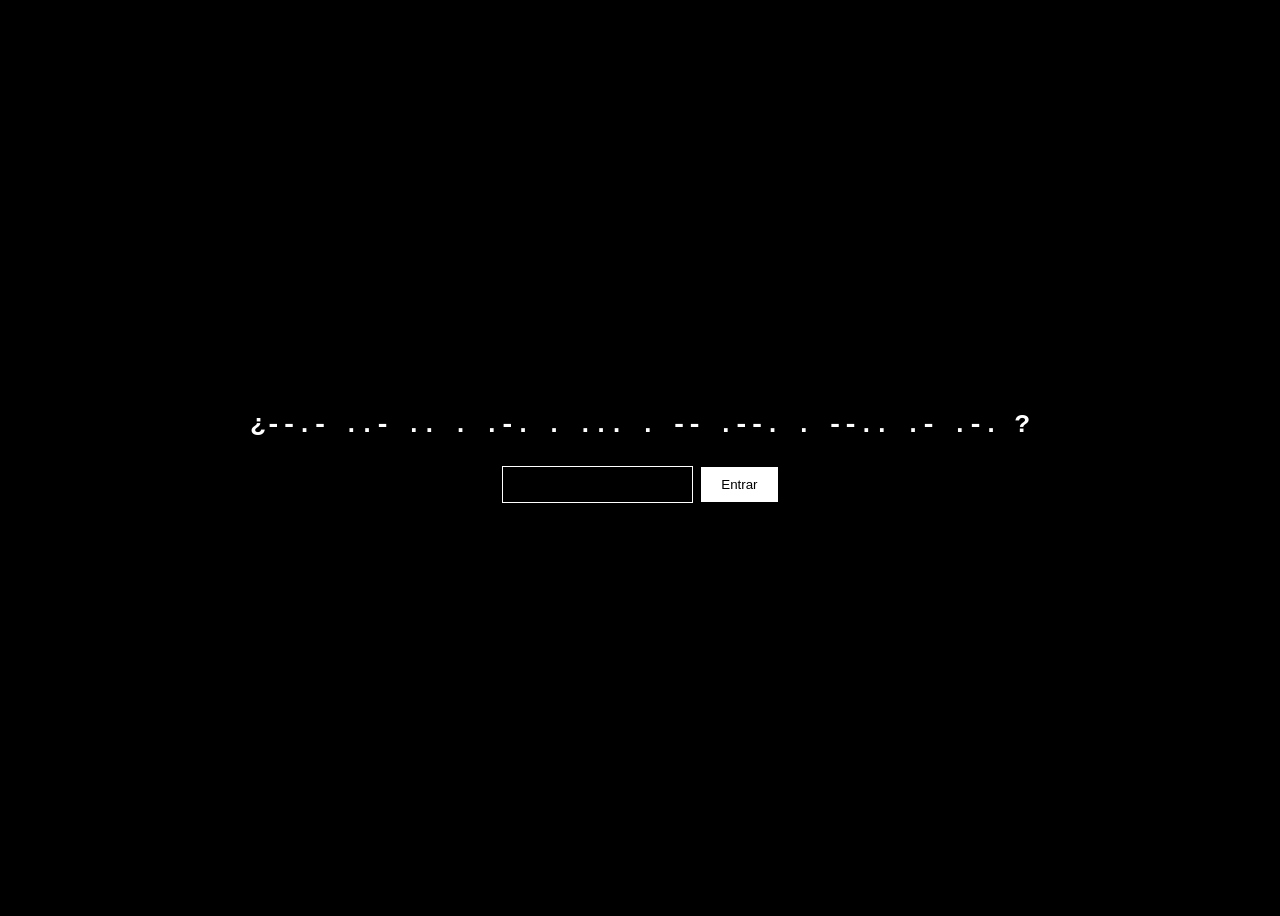
<file: index.html>
<!DOCTYPE html>
<html lang="es">
<head>
  <meta charset="UTF-8">
  <title>El Enigma</title>
  <link rel="stylesheet" href="index.css">
</head>
<body>

  <div class="container">

    <h1>
      ¿--.- ..- .. . .-. . ...   . -- .--. . --.. .- .-. ?
    </h1>

    <input
      type="text"
      id="respuesta"
      autocomplete="off"
    >

    <button onclick="verificar()">
      Entrar
    </button>

    <p id="mensaje"></p>

    <button
      id="fakeButton"
      onclick="caminoFalso()"
    >
      ...
    </button>

  </div>

<script src="script.js"></script>
</body>
</html>
</file>
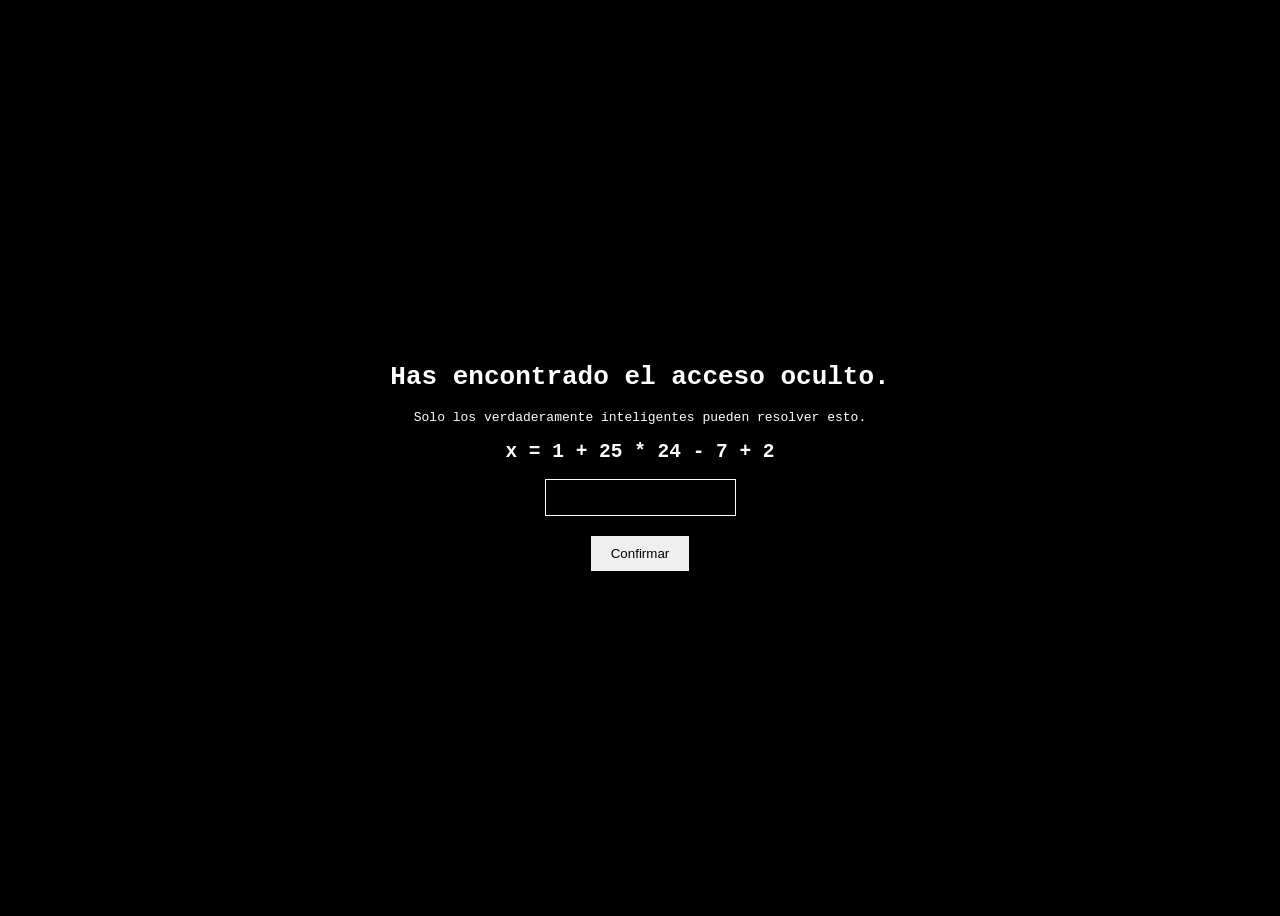
<file: falso1.html>
<!DOCTYPE html>
<html lang="es">
<head>

<meta charset="UTF-8">

<title>???</title>

<link rel="stylesheet" href="falso1.css">

</head>

<body>

<div class="container">

  <h1 id="titulo">
    Has encontrado el acceso oculto.
  </h1>

  <p id="texto">
    Solo los verdaderamente inteligentes
    pueden resolver esto.
  </p>

  <h2>
    x = 1 + 25 * 24 - 7 + 2
  </h2>

  <input
    type="text"
    id="respuesta"
    autocomplete="off"
  >

  <br>

  <button onclick="resolver()">
    Confirmar
  </button>

  <div id="final">
    <div id="dedo">
      🖕
    </div>

    <h1 id="idiota">
      JAJAJJAJAJJAJAJAJAAAAAAAAAAAJJAJAJJAJAJAJAJAJJAJAJJAJAJAJAJJAJAJAJAJJAJAJAJJAJAJAJAJJAJAJAJAJAJJAJAJAJAJAJAJ
    </h1>
  </div>



</div>

<script src="falso1.js"></script>

</body>
</html>
</file>
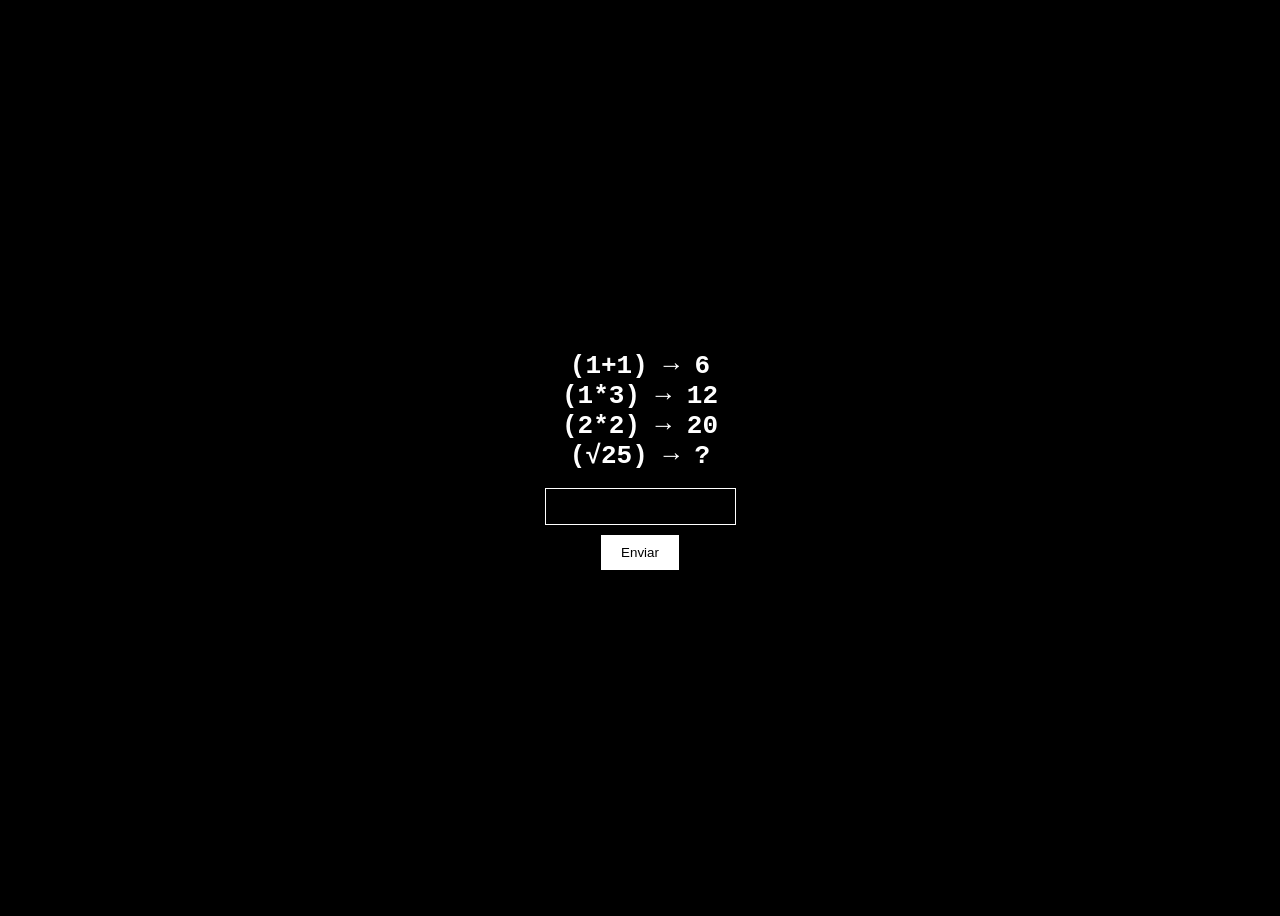
<file: puzzle1.html>
<!DOCTYPE html>
<html lang="es">
<head>

<meta charset="UTF-8">

<title>Puzzle 1</title>

<link rel="stylesheet" href="index.css">

</head>

<body>

<div class="container">

<p id="regalo">Haz la operacion de adentro y multiplicalo por el numero superior que le sigue</p>

<h1 id="titulo">



(1+1) → 6
<br>
(1*3) → 12
<br>
(2*2) → 20
<br>
(√25) → ?

</h1>

<input
id="r"
autocomplete="off"
>

<br>

<button onclick="resolver()">
Enviar
</button>

<p id="m"></p>

<button
id="fakeButton"
onclick="caminoFalso()"
>
...
</button>

</div>

<script>

let errores = 0;

console.log(
  "El patrón nunca fue difícil."
);

function resolver(){

  let r =
  document.getElementById("r")
  .value;

  if(r == "30"){

    localStorage.setItem(
      "puzzle1",
      "completado"
    );

    window.location.href =
    "puzzle2.html";

  }

  else{

    errores++;

    document.getElementById("m")
    .innerText =
    "No entiendes el patrón.";

  }

  /* APARECE EL BOTON */

  if(errores >= 2){

    document.getElementById(
      "fakeButton"
    ).style.display =
    "inline-block";

  }

  /* GLITCH */

  if(errores >= 4){

    document.body.classList.add(
      "glitch"
    );

  }

  /* MENSAJE MAS PERSONAL */

  if(errores >= 6){

    document.getElementById(
      "m"
    ).innerText =
    "Tal vez las matemáticas no son lo tuyo.";

  }

}

/* CAMINO FALSO */

function caminoFalso(){

  document.body.innerHTML = `

  <div class="container">

    <h1>
      ¿De verdad creíste que encontrarías un atajo?
    </h1>

    <button onclick="volver()">
      Lo Descubriste
    </button>

  </div>

  `;

}

/* VOLVER */

function volver(){

  window.location.href =
  "falso1.html";

}

</script>

</body>
</html>
</file>
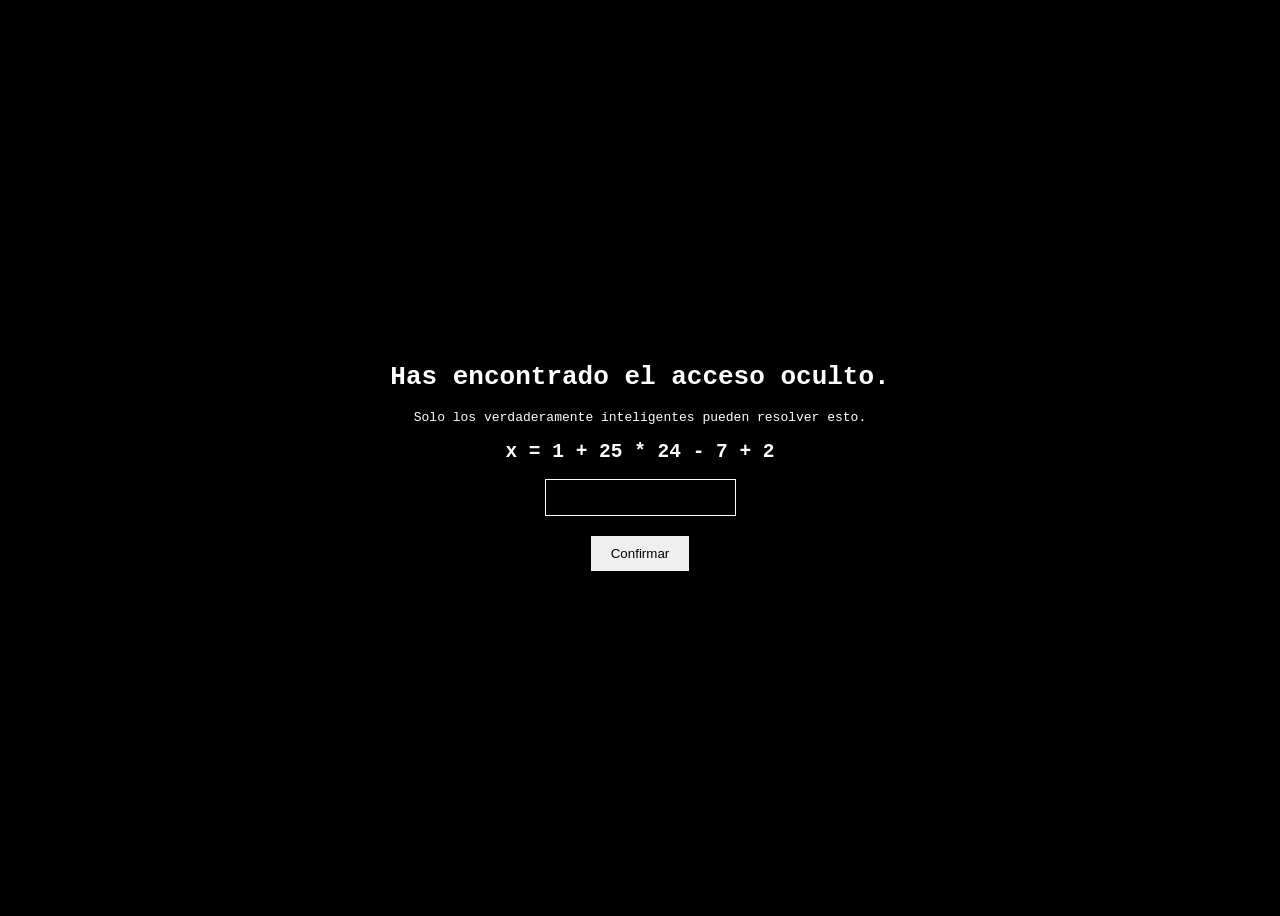
<file: pages/falso1.html>
<!DOCTYPE html>
<html lang="es">
<head>

<meta charset="UTF-8">

<title>???</title>

<link rel="stylesheet" href="../css/falso1.css">

</head>

<body>

<div class="container">

  <h1 id="titulo">
    Has encontrado el acceso oculto.
  </h1>

  <p id="texto">
    Solo los verdaderamente inteligentes
    pueden resolver esto.
  </p>

  <h2>
    x = 1 + 25 * 24 - 7 + 2
  </h2>

  <input
    type="text"
    id="respuesta"
    autocomplete="off"
  >

  <br>

  <button onclick="resolver()">
    Confirmar
  </button>

  <div id="final">
    <div id="dedo">
      🖕
    </div>

    <h1 id="idiota">
      JAJAJJAJAJJAJAJAJAAAAAAAAAAAJJAJAJJAJAJAJAJAJJAJAJJAJAJAJAJJAJAJAJAJJAJAJAJJAJAJAJAJJAJAJAJAJAJJAJAJAJAJAJAJ
    </h1>
  </div>



</div>

<script src="../js/falso1.js"></script>

</body>
</html>
</file>
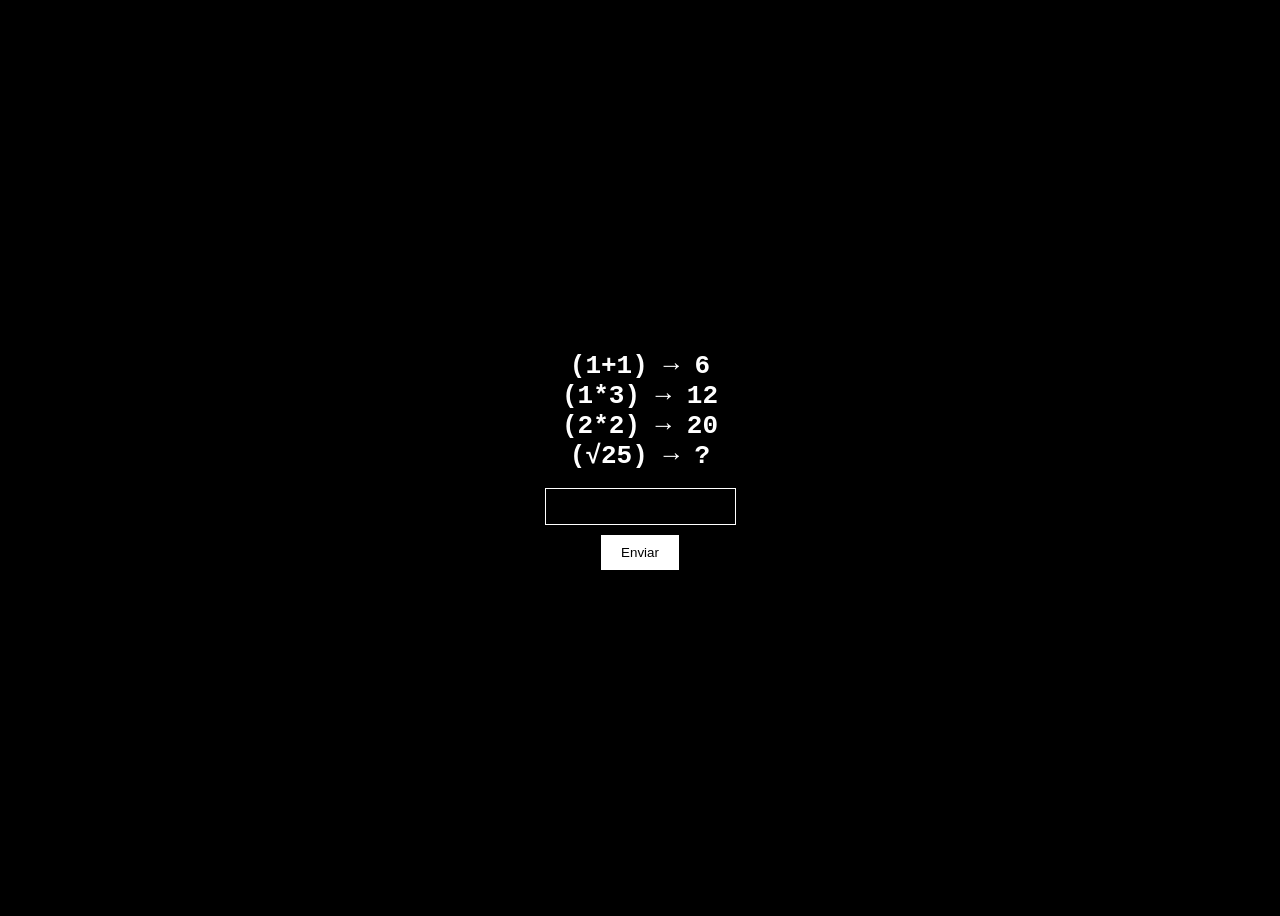
<file: pages/puzzle1.html>
<!DOCTYPE html>
<html lang="es">
<head>

<meta charset="UTF-8">

<title>Puzzle 1</title>

<link rel="stylesheet" href="../css/index.css">

</head>

<body>

<div class="container">

<p id="regalo">Haz la operacion de adentro y multiplicalo por el numero superior que le sigue</p>

<h1 id="titulo">



(1+1) → 6
<br>
(1*3) → 12
<br>
(2*2) → 20
<br>
(√25) → ?

</h1>

<input
id="r"
autocomplete="off"
>

<br>

<button onclick="resolver()">
Enviar
</button>

<p id="m"></p>

<button
id="fakeButton"
onclick="caminoFalso()"
>
...
</button>

</div>

<script>

let errores = 0;

console.log(
  "El patrón nunca fue difícil."
);

function resolver(){

  let r =
  document.getElementById("r")
  .value;

  if(r == "30"){

    localStorage.setItem(
      "puzzle1",
      "completado"
    );

    window.location.href =
    "puzzle2.html";

  }

  else{

    errores++;

    document.getElementById("m")
    .innerText =
    "No entiendes el patrón.";

  }

  /* APARECE EL BOTON */

  if(errores >= 2){

    document.getElementById(
      "fakeButton"
    ).style.display =
    "inline-block";

  }

  /* GLITCH */

  if(errores >= 4){

    document.body.classList.add(
      "glitch"
    );

  }

  /* MENSAJE MAS PERSONAL */

  if(errores >= 6){

    document.getElementById(
      "m"
    ).innerText =
    "Tal vez las matemáticas no son lo tuyo.";

  }

}

/* CAMINO FALSO */

function caminoFalso(){

  document.body.innerHTML = `

  <div class="container">

    <h1>
      ¿De verdad creíste que encontrarías un atajo?
    </h1>

    <button onclick="volver()">
      Lo Descubriste
    </button>

  </div>

  `;

}

/* VOLVER */

function volver(){

  window.location.href =
  "falso1.html";

}

</script>

</body>
</html>
</file>
<file: index.css>
body{

  background:black;
  color:white;
  font-family:monospace;

  display:flex;
  justify-content:center;
  align-items:center;

  height:100vh;

  overflow:hidden;
}

.container{
  text-align:center;
}

input{

  background:black;
  border:1px solid white;
  color:white;

  padding:10px;

  outline:none;
}

button{

  margin-top:10px;
  padding:10px 20px;

  background:white;
  color:black;

  border:none;

  cursor:pointer;

  transition:0.3s;
}

button:hover{

  transform:scale(1.05);

}

#mensaje{

  margin-top:20px;
  color:red;
}

/* BOTON FALSO */

#fakeButton{

  display:none;

  opacity:0.05;

  margin-top:30px;

  background:none;

  border:1px solid white;

  color:white;

  transition:0.3s;
}

#fakeButton:hover{

  opacity:0.2;

}

/* EFECTO GLITCH */

.glitch{

  animation:glitch 0.15s infinite;

}

@keyframes glitch{

  0%{
    transform:translate(2px);
  }

  50%{
    transform:translate(-2px);
  }

  100%{
    transform:translate(2px);
  }

}


#regalo{

  position:absolute;

  bottom:10px;

  right:10px;

  color:rgb(0, 0, 0);

  font-size:12px;

}
</file>
<file: falso1.css>
body{

  background:black;
  color:white;

  font-family:monospace;

  display:flex;
  justify-content:center;
  align-items:center;

  height:100vh;

  overflow:hidden;

}

.container{

  text-align:center;

}

input{

  background:black;
  color:white;

  border:1px solid white;

  padding:10px;

}

button{

  margin-top:20px;

  padding:10px 20px;

  border:none;

  cursor:pointer;

}

#final{

  display:none;

  margin-top:40px;

  animation:aparecer 0.5s;

}

#dedo{

  font-size:120px;

  animation:shake 0.2s infinite;

}

#idiota{

  color:red;

  font-size:70px;

  letter-spacing:8px;

  animation:parpadeo 0.2s infinite;

}

@keyframes shake{

  0%{
    transform:translate(2px);
  }

  50%{
    transform:translate(-2px);
  }

  100%{
    transform:translate(2px);
  }

}

@keyframes parpadeo{

  0%{
    opacity:1;
  }

  50%{
    opacity:0;
  }

  100%{
    opacity:1;
  }

}

@keyframes aparecer{

  from{
    transform:scale(0);
  }

  to{
    transform:scale(1);
  }

}
</file>
<file: css/falso1.css>
body{

  background:black;
  color:white;

  font-family:monospace;

  display:flex;
  justify-content:center;
  align-items:center;

  height:100vh;

  overflow:hidden;

}

.container{

  text-align:center;

}

input{

  background:black;
  color:white;

  border:1px solid white;

  padding:10px;

}

button{

  margin-top:20px;

  padding:10px 20px;

  border:none;

  cursor:pointer;

}

#final{

  display:none;

  margin-top:40px;

  animation:aparecer 0.5s;

}

#dedo{

  font-size:120px;

  animation:shake 0.2s infinite;

}

#idiota{

  color:red;

  font-size:70px;

  letter-spacing:8px;

  animation:parpadeo 0.2s infinite;

}

@keyframes shake{

  0%{
    transform:translate(2px);
  }

  50%{
    transform:translate(-2px);
  }

  100%{
    transform:translate(2px);
  }

}

@keyframes parpadeo{

  0%{
    opacity:1;
  }

  50%{
    opacity:0;
  }

  100%{
    opacity:1;
  }

}

@keyframes aparecer{

  from{
    transform:scale(0);
  }

  to{
    transform:scale(1);
  }

}
</file>
<file: css/index.css>
body{

  background:black;
  color:white;
  font-family:monospace;

  display:flex;
  justify-content:center;
  align-items:center;

  height:100vh;

  overflow:hidden;
}

.container{
  text-align:center;
}

input{

  background:black;
  border:1px solid white;
  color:white;

  padding:10px;

  outline:none;
}

button{

  margin-top:10px;
  padding:10px 20px;

  background:white;
  color:black;

  border:none;

  cursor:pointer;

  transition:0.3s;
}

button:hover{

  transform:scale(1.05);

}

#mensaje{

  margin-top:20px;
  color:red;
}

/* BOTON FALSO */

#fakeButton{

  display:none;

  opacity:0.05;

  margin-top:30px;

  background:none;

  border:1px solid white;

  color:white;

  transition:0.3s;
}

#fakeButton:hover{

  opacity:0.2;

}

/* EFECTO GLITCH */

.glitch{

  animation:glitch 0.15s infinite;

}

@keyframes glitch{

  0%{
    transform:translate(2px);
  }

  50%{
    transform:translate(-2px);
  }

  100%{
    transform:translate(2px);
  }

}


#regalo{

  position:absolute;

  bottom:10px;

  right:10px;

  color:rgb(0, 0, 0);

  font-size:12px;

}
</file>
